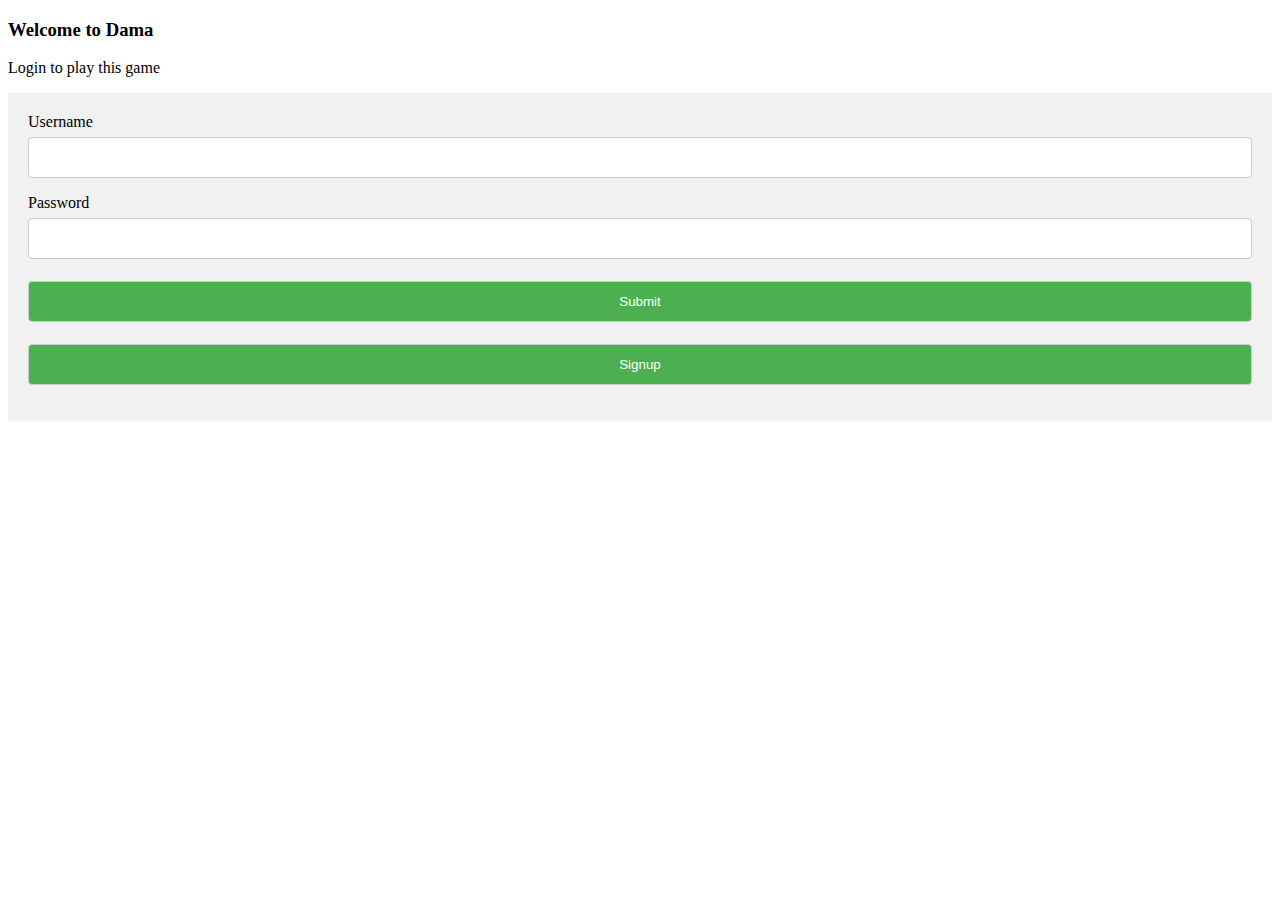
<file: dama/WebContent/index.html>
<!DOCTYPE html>
<html>
<head>
<meta name="viewport" content="width=device-width, initial-scale=1">
<style>
/* Style all input fields */
input {
    width: 100%;
    padding: 12px;
    border: 1px solid #ccc;
    border-radius: 4px;
    box-sizing: border-box;
    margin-top: 6px;
    margin-bottom: 16px;
}

/* Style the submit button */
input[type=submit] {
    background-color: #4CAF50;
    color: white;
}

/* Style the container for inputs */
.container {
    background-color: #f1f1f1;
    padding: 20px;
}

/* The message box is shown when the user clicks on the password field */
#message {
    display:none;
    background: #f1f1f1;
    color: #000;
    position: relative;
    padding: 20px;
    margin-top: 10px;
}

#message p {
    padding: 10px 35px;
    font-size: 18px;
}

/* Add a green text color and a checkmark when the requirements are right */
.valid {
    color: green;
}

.valid:before {
    position: relative;
    left: -35px;
    content: "+";
}

/* Add a red text color and an "x" when the requirements are wrong */
.invalid {
    color: red;
}

.invalid:before {
    position: relative;
    left: -35px;
    content: "x";
}
</style>
</head>
<body>

<h3>Welcome to Dama</h3>
<p>Login to play this game</p>

<div class="container">
    <form action="./Login" method="post">
    <label for="usrname">Username</label>
    <input type="text" id="username" name="username" required>

    <label for="password">Password</label>
    <input type="password" id="password" name="password" pattern="(?=.*[a-z])(?=.*[A-Z])(?=.*[0-9])(?=.*[!@#\$%\^&\*]).{8,}" title="Must contain at least one number and one uppercase and lowercase letter, a special character ! @ # $ % ^ & * and at least 8 or more characters" required>
    
    <input type="submit" value="Submit">
  </form>
    
    

<form action="./signup.html">
    <input type="submit" value="Signup" />
</form>
</div>



</body>
</html>
</file>
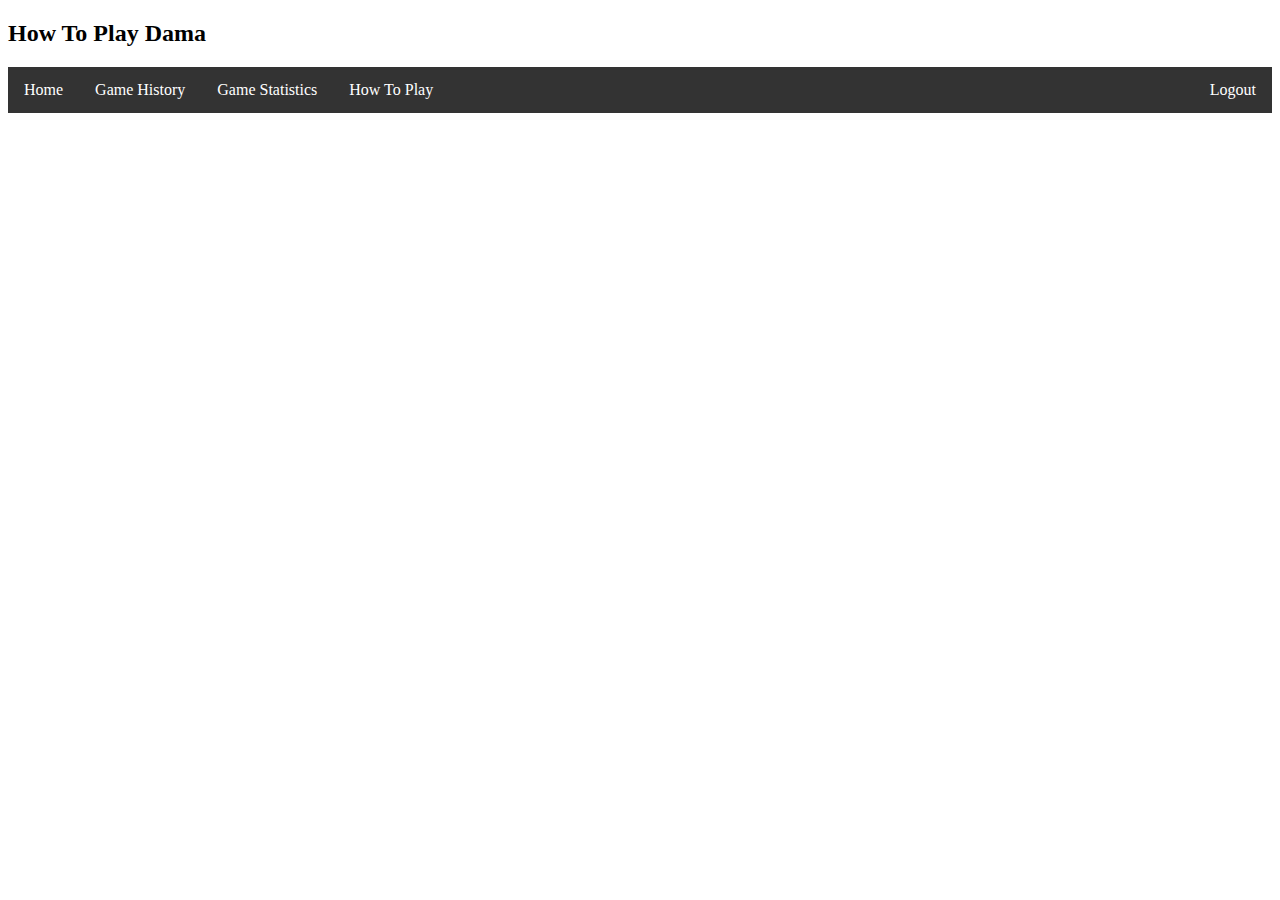
<file: dama/WebContent/instructions.html>
<!DOCTYPE html>
<html>
<head>
<meta charset="UTF-8">
<title>How To Play</title>
<style>
input {
	width: 100%;
    padding: 12px;
    border: 1px solid #ccc;
    border-radius: 4px;
    box-sizing: border-box;
    margin-top: 6px;
    margin-bottom: 16px;
}

/* Style the submit button */
input[type=submit] {
    background-color: #4CAF50;
    color: white;
}
input[type=submit]:hover {
    background-color: #63d368;
}
button.logout {
     background:none;
     color:white;
     border:none; 
     font: inherit;
     cursor: pointer;
     text-align: center;
     padding: 14px 16px;
}
button {
    background-color: #4CAF50;
    color: white;
    	width: 50%;
    padding: 12px;
    border: 1px solid #ccc;
    border-radius: 4px;
    box-sizing: border-box;
}
button:hover {
    background-color: #63d368;
}
ul.nav {
    list-style-type: none;
    margin: 0;
    padding: 0;
    overflow: hidden;
    background-color: #333;
}
li.nav {
    float: left;
}
li.nav a.nav {
    display: block;
    color: white;
    text-align: center;
    padding: 14px 16px;
    text-decoration: none;
}
</style>
</head>
<body>
<h2>How To Play Dama</h2>
<ul class=nav>
  <li class=nav><a class=nav href="landing.jsp">Home</a></li>
  <li class=nav><a class=nav href="GameHistory.jsp">Game History</a></li>
  <li class=nav><a class=nav href="gamestatistics.jsp">Game Statistics</a></li>
  <li class=nav><a class=nav href="instructions.html">How To Play</a></li>
  <li class=nav style="float:right"><form action=./Logout method=post><button class=logout type=submit name=logout>Logout</button></form></li>
</ul class=nav>

</body>
</html>
</file>
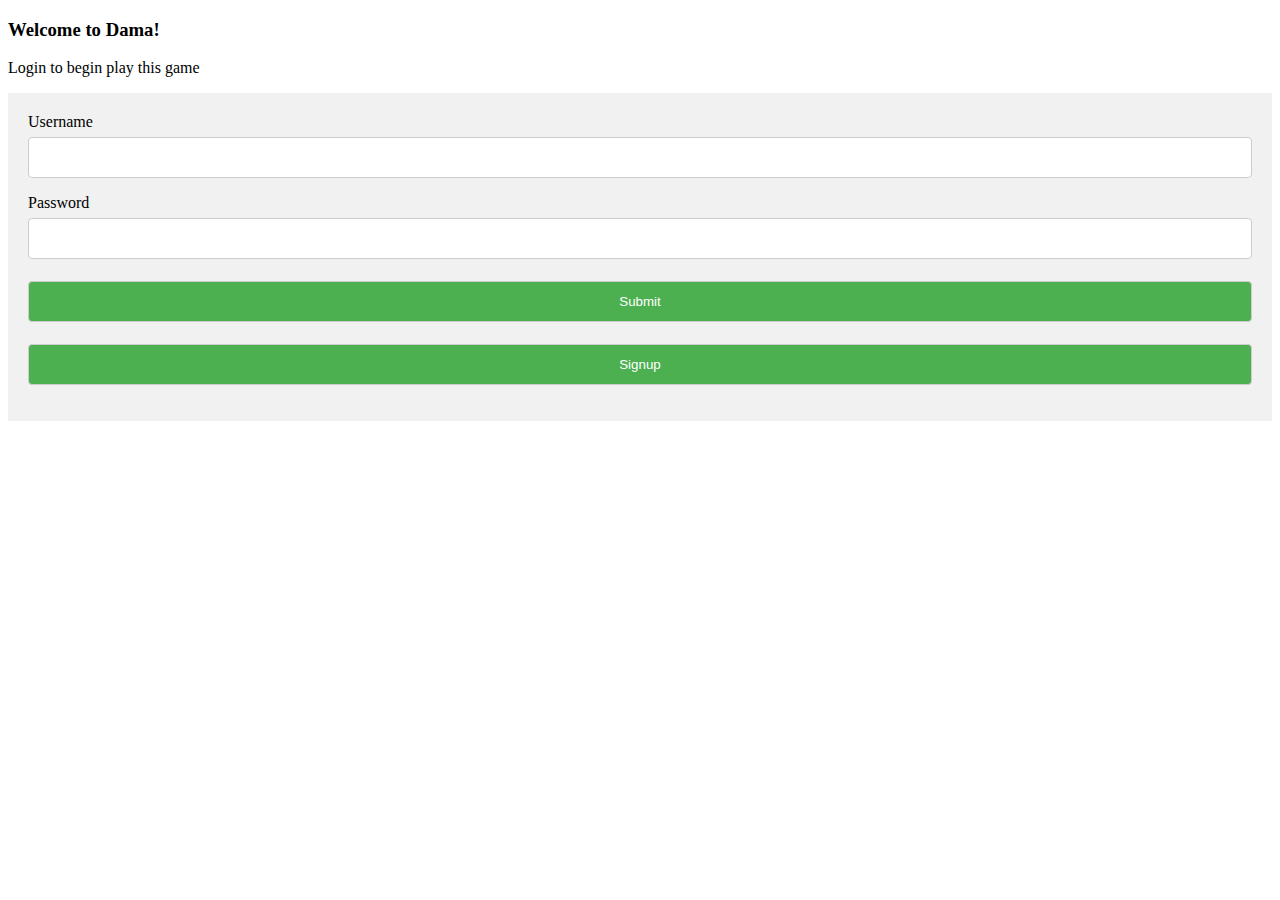
<file: dama/WebContent/login.html>
<!DOCTYPE html>
<html>
<head>
<meta name="viewport" content="width=device-width, initial-scale=1">
<style>
/* Style all input fields */
input {
    width: 100%;
    padding: 12px;
    border: 1px solid #ccc;
    border-radius: 4px;
    box-sizing: border-box;
    margin-top: 6px;
    margin-bottom: 16px;
}

/* Style the submit button */
input[type=submit] {
    background-color: #4CAF50;
    color: white;
}

/* Style the container for inputs */
.container {
    background-color: #f1f1f1;
    padding: 20px;
}

/* The message box is shown when the user clicks on the password field */
#message {
    display:none;
    background: #f1f1f1;
    color: #000;
    position: relative;
    padding: 20px;
    margin-top: 10px;
}

#message p {
    padding: 10px 35px;
    font-size: 18px;
}

/* Add a green text color and a checkmark when the requirements are right */
.valid {
    color: green;
}

.valid:before {
    position: relative;
    left: -35px;
    content: "+";
}

/* Add a red text color and an "x" when the requirements are wrong */
.invalid {
    color: red;
}

.invalid:before {
    position: relative;
    left: -35px;
    content: "x";
}
</style>
</head>
<body>

<h3>Welcome to Dama!</h3>
<p>Login to begin play this game</p>

<div class="container">
    <form action="./Login" method="post">
    <label for="usrname">Username</label>
    <input type="text" id="username" name="username" required>

    <label for="password">Password</label>
    <input type="password" id="password" name="password" pattern="(?=.*[a-z])(?=.*[A-Z])(?=.*[0-9])(?=.*[!@#\$%\^&\*]).{8,}" title="Must contain at least one number and one uppercase and lowercase letter, a special character ! @ # $ % ^ & * and at least 8 or more characters" required>
    
    <input type="submit" value="Submit">
  </form>
    
    
<form action="./signup.html">
    <input type="submit" value="Signup" />
</form>
</div>

</body>
</html>
</file>
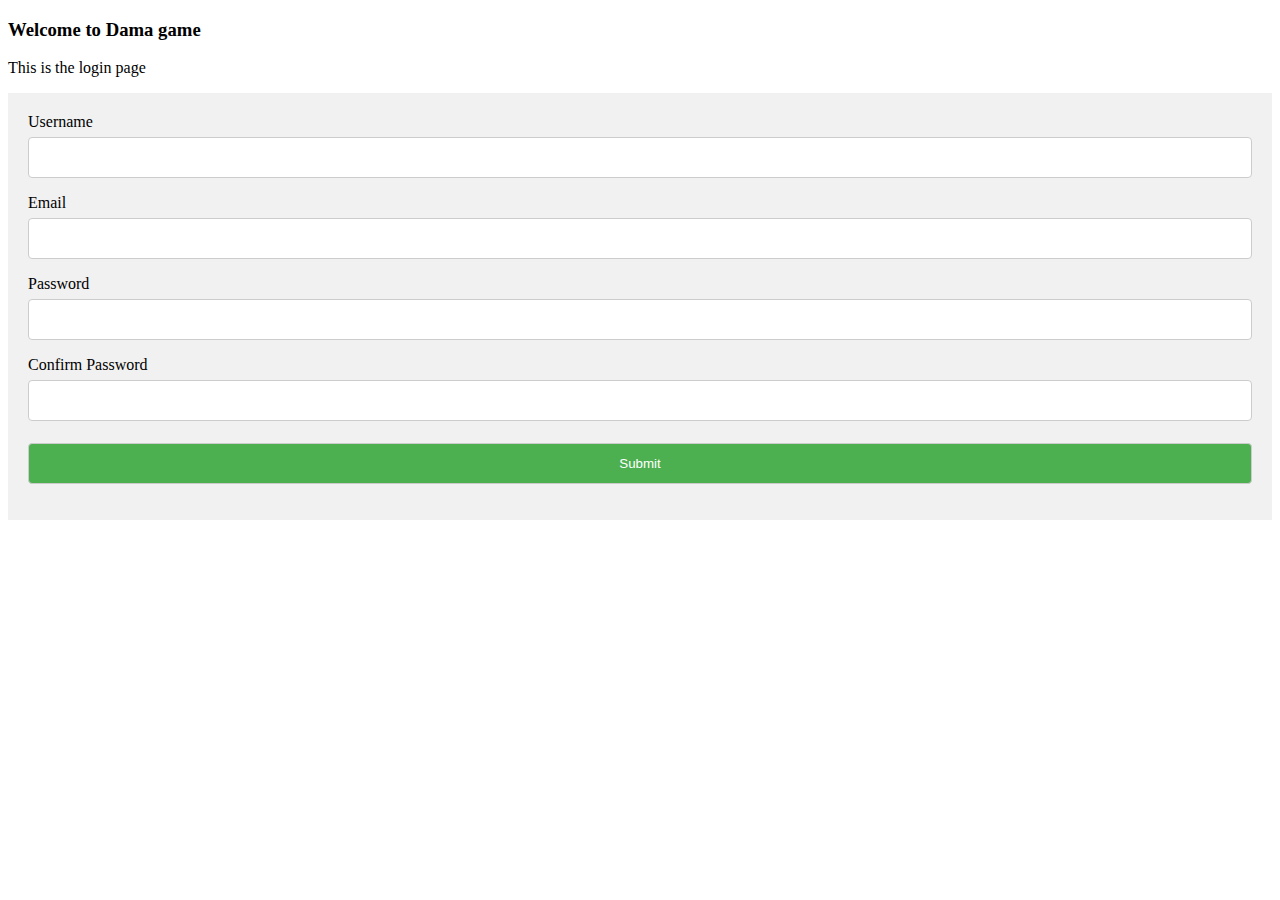
<file: dama/WebContent/signup.html>
<!DOCTYPE html>
<html>
<head>
<meta name="viewport" content="width=device-width, initial-scale=1">
<style>
/* Style all input fields */
input {
    width: 100%;
    padding: 12px;
    border: 1px solid #ccc;
    border-radius: 4px;
    box-sizing: border-box;
    margin-top: 6px;
    margin-bottom: 16px;
}

/* Style the submit button */
input[type=submit] {
    background-color: #4CAF50;
    color: white;
}

/* Style the container for inputs */
.container {
    background-color: #f1f1f1;
    padding: 20px;
}

/* The message box is shown when the user clicks on the password field */
#message {
    display:none;
    background: #f1f1f1;
    color: #000;
    position: relative;
    padding: 20px;
    margin-top: 10px;
}

#message p {
    padding: 10px 35px;
    font-size: 18px;
}

/* Add a green text color and a checkmark when the requirements are right */
.valid {
    color: green;
}

.valid:before {
    position: relative;
    left: -35px;
    content: "+";
}

/* Add a red text color and an "x" when the requirements are wrong */
.invalid {
    color: red;
}

.invalid:before {
    position: relative;
    left: -35px;
    content: "x";
}

/* The message box is shown when the user clicks on the password field */
#confmessage {
    display:none;
    background: #f1f1f1;
    color: #000;
    position: relative;
    padding: 20px;
    margin-top: 10px;
}

#confmessage p {
    padding: 10px 35px;
    font-size: 18px;
}

</style>
</head>
<body>

<h3>Welcome to Dama game</h3>
<p>This is the login page</p>

<div class="container">
  <form action="./NewUser" method="post">
    <label for="username">Username</label>
    <input type="text" id="username" name="username" required>

    <label for="email">Email</label>
    <input type="text" id="email" name="email" pattern="^[a-zA-Z0-9_+&*-]+(?:\.[a-zA-Z0-9_+&*-]+)*@(?:[a-zA-Z0-9-]+\.)+[a-zA-Z]{2,7}$" title="Must be valid email format" required>
    
       <label for="password1">Password</label>
    <input type="password" id="password1" name="password1" pattern="(?=.*[a-z])(?=.*[A-Z])(?=.*[0-9])(?=.*[!@#\$%\^&\*]).{8,}" title="Must contain at least one number and one uppercase and lowercase letter,\n at least one special character ! @ # $ % ^ & * and be at least 8 or more characters" required>
    
           <label for="password2">Confirm Password</label>
    <input type="password" id="password2" name="password2" pattern="(?=.*[a-z])(?=.*[A-Z])(?=.*[0-9])(?=.*[!@#\$%\^&\*]).{8,}" title="Must match above password" required>
    
   
    <input type="submit" value="Submit">
  </form>
    
    
</div>

<div id="message">
  <h3>Password must contain the following:</h3>
  <p id="letter" class="invalid">A <b>lowercase</b> letter</p>
  <p id="capital" class="invalid">A <b>capital (uppercase)</b> letter</p>
  <p id="number" class="invalid">A <b>number</b></p>
  <p id="special" class="invalid">A <b>special</b></p>
  <p id="length" class="invalid">Minimum <b>8 characters</b></p>
</div>

<div id="confmessage">
    <h3>confirmation password must match password</h3>
    <p id="matching" class="invalid"> <b>confirmation password must match password</b>  </p>
</div>
				
<script>
var myInput = document.getElementById("password1");
var letter = document.getElementById("letter");
var capital = document.getElementById("capital");
var number = document.getElementById("number");
var special = document.getElementById("special");
var length = document.getElementById("length");
var myPasswordConf = document.getElementById("password2");
var matching = document.getElementById("matching");

// When the user clicks on the confirmPassword field, show the message box
myPasswordConf.onfocus = function(){
//     var pass = document.getElementById("password1").value
//        var confPass = document.getElementById("password2").value
//        if(pass != confPass) {
//            alert('Wrong confirm password !');
//            document.getElementById("confmessage").style.display = "block";
//        }
        
           document.getElementById("confmessage").style.display = "block";
}
// When the user clicks outside of the confirmPassword field, hide the message box
myPasswordConf.onblur = function() {
    document.getElementById("message").style.display = "none";
}

// When the user clicks on the password field, show the message box
myInput.onfocus = function() {
    document.getElementById("message").style.display = "block";
}

// When the user clicks outside of the password field, hide the message box
myInput.onblur = function() {
    document.getElementById("message").style.display = "none";
}
// When the user starts to type something inside the password field
myPasswordConf.onkeyup = function() {
        // Validate confirmation password
  var passwd = document.getElementById("password1").value;
  var conf = document.getElementById("password2").value;
//  if(myPasswordConf.value.match("matchings")) {  
    if(passwd == conf ){
    matching.classList.remove("invalid");
    matching.classList.add("valid");
  } else {
    matching.classList.remove("valid");
    matching.classList.add("invalid");
  }
    
}
// When the user starts to type something inside the password field
myInput.onkeyup = function() {
  // Validate lowercase letters
  var lowerCaseLetters = /[a-z]/g;
  if(myInput.value.match(lowerCaseLetters)) {  
    letter.classList.remove("invalid");
    letter.classList.add("valid");
  } else {
    letter.classList.remove("valid");
    letter.classList.add("invalid");
  }
  
  // Validate capital letters
  var upperCaseLetters = /[A-Z]/g;
  if(myInput.value.match(upperCaseLetters)) {  
    capital.classList.remove("invalid");
    capital.classList.add("valid");
  } else {
    capital.classList.remove("valid");
    capital.classList.add("invalid");
  }

  // Validate numbers
  var numbers = /[0-9]/g;
  if(myInput.value.match(numbers)) {  
    number.classList.remove("invalid");
    number.classList.add("valid");
  } else {
    number.classList.remove("valid");
    number.classList.add("invalid");
  }
 
        // Validate special
  var specials = /[!@#\$%\^&\*]/g;
  if(myInput.value.match(specials)) {  
    special.classList.remove("invalid");
    special.classList.add("valid");
  } else {
    special.classList.remove("valid");
    special.classList.add("invalid");
  }
  // Validate length
  if(myInput.value.length >= 8) {
    length.classList.remove("invalid");
    length.classList.add("valid");
  } else {
    length.classList.remove("valid");
    length.classList.add("invalid");
  }
  

}
</script>

</body>
</html>
</file>
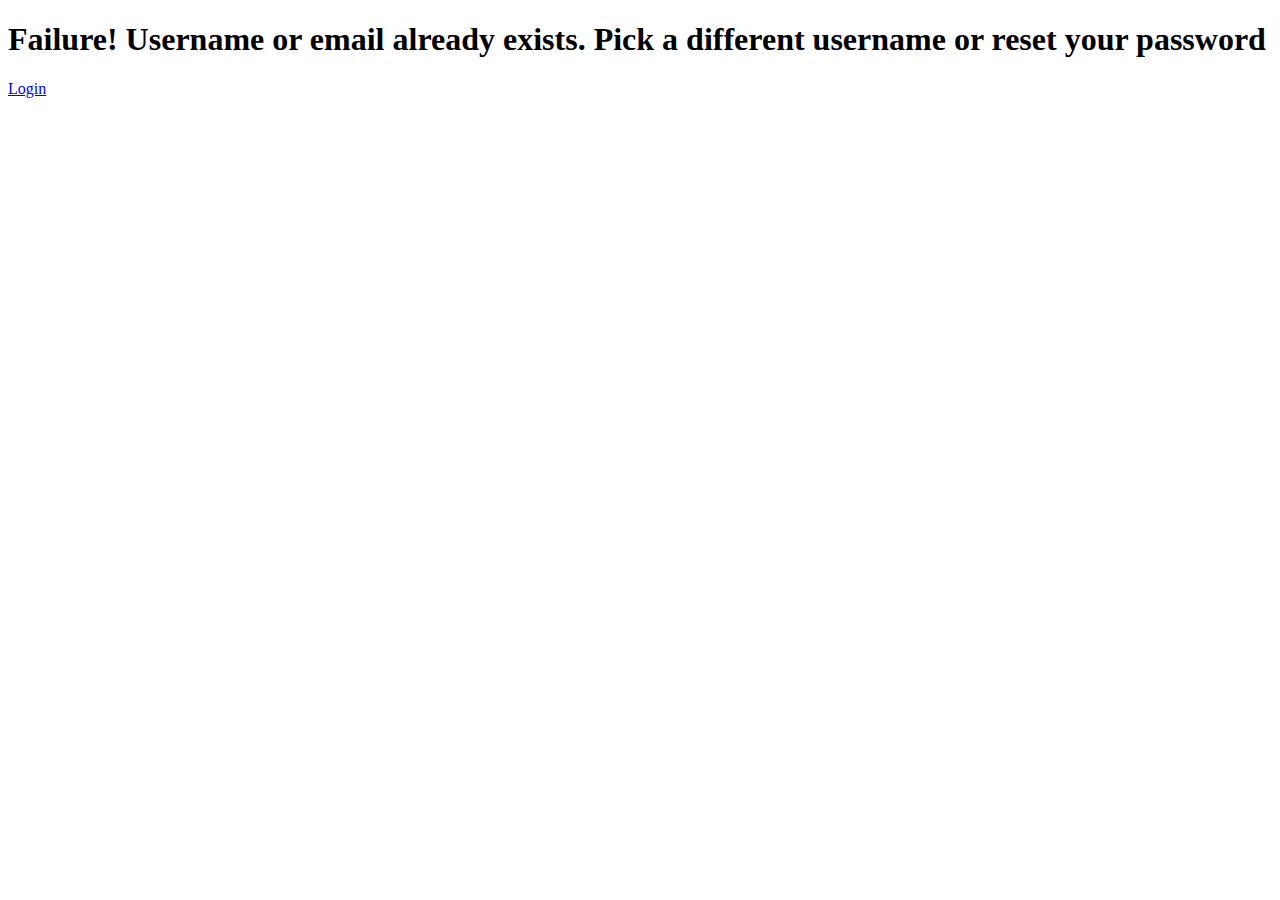
<file: dama/WebContent/UserExists.html>
<!DOCTYPE html>
<html>
<head>
<meta charset="UTF-8">
<title>FAILURE</title>
</head>
<body>
<h1>Failure! Username or email already exists.  Pick a different username or reset your password</h1>
 <a href="login.html">Login</a>
</body>
</html>
</file>
